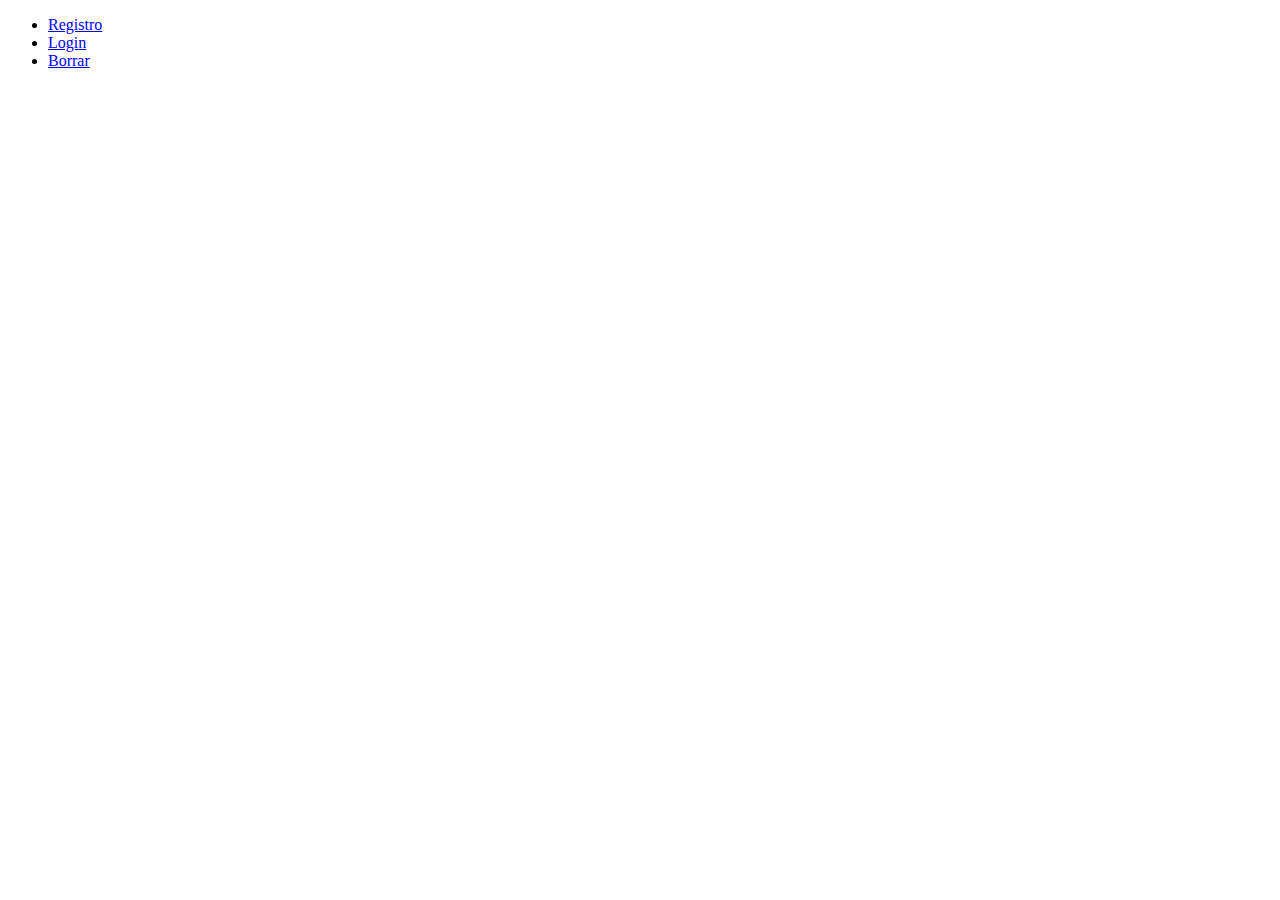
<file: src/main/webapp/index.html>
<!DOCTYPE html>
<html lang="en">
<head>
    <meta charset="UTF-8">
    <meta name="viewport" content="width=device-width, initial-scale=1.0">
    <title>Home</title>
</head>
<body>
    <ul>
        <li><a href="register.html">Registro</a></li>
        <li><a href="login.html">Login</a></li>
        <li><a href="delete.html">Borrar</a></li>
    </ul>
</body>
</html>
</file>
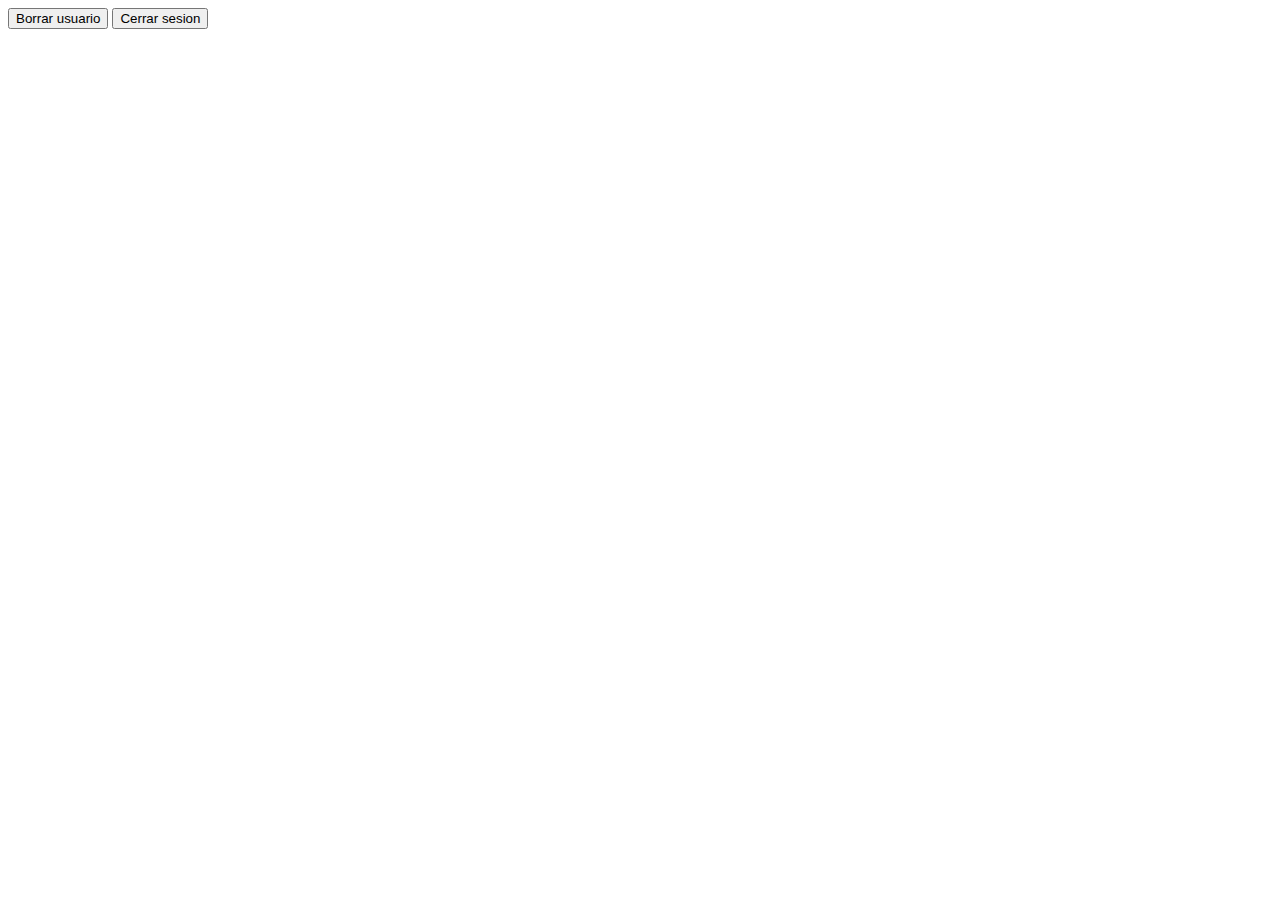
<file: src/main/webapp/delete.html>
<!DOCTYPE html>
<html lang="en">
  <head>
    <meta charset="UTF-8" />
    <meta name="viewport" content="width=device-width, initial-scale=1.0" />
    <title>Borrar usuario</title>
  </head>
  <body>
    <button onclick="deleteUserClick()">Borrar usuario</button>
    <button onclick="logOutClick()">Cerrar sesion</button>
    <h1 id="responseContainer"></h1>
    <script>
      deleteUserClick = () => {
        deleteUser().then(res => {
          if (res.msg) {
            document.querySelector('#responseContainer').innerHTML = res.msg;
          } else {
            document.querySelector('#responseContainer').innerHTML = res.error;
          }
        });
      };

      logOutClick = () => {
        logoutUser().then(res => {
          if (res.msg) {
            document.querySelector('#responseContainer').innerHTML = res.msg;
          } else {
            document.querySelector('#responseContainer').innerHTML = res.error;
          }
        });
      }
    </script>
    <script src="main.js"></script>
  </body>
</html>
</file>
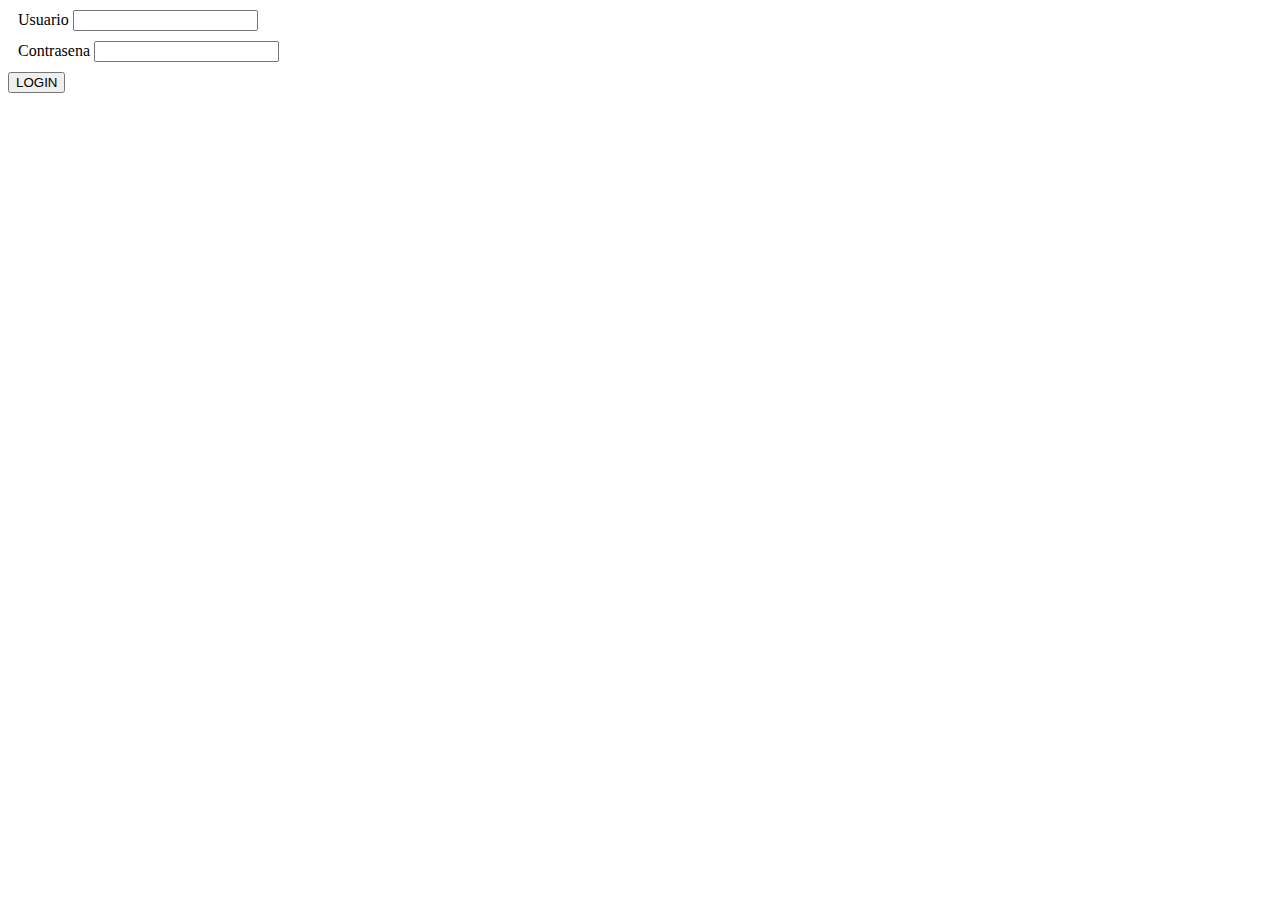
<file: src/main/webapp/login.html>
<!DOCTYPE html>
<html lang="en">
  <head>
    <meta charset="UTF-8" />
    <meta name="viewport" content="width=device-width, initial-scale=1.0" />
    <title>Login</title>
    <link rel="stylesheet" href="main.css" />
  </head>
  <body>
    <div>
      <label for="username">Usuario</label>
      <input type="text" id="username" />
    </div>
    <div>
      <label for="password">Contrasena</label>
      <input type="text" id="password" type="password" />
    </div>
    <button onclick="submitForm()">LOGIN</button>
    <h1 id="responseContainer"></h1>
    <script>
      submitForm = () => {
        const user = new User();
        user.password = document.querySelector('#password').value;
        user.username = document.querySelector('#username').value;

        loginUser(user).then(res => {
          if (res.firstName) {
            document.querySelector('#responseContainer').innerHTML = 'Bienvenido ' + res.firstName;
          } else {
            document.querySelector('#responseContainer').innerHTML = res.error;
          }
        });
      };
    </script>
    <script src="main.js"></script>
  </body>
</html>
</file>
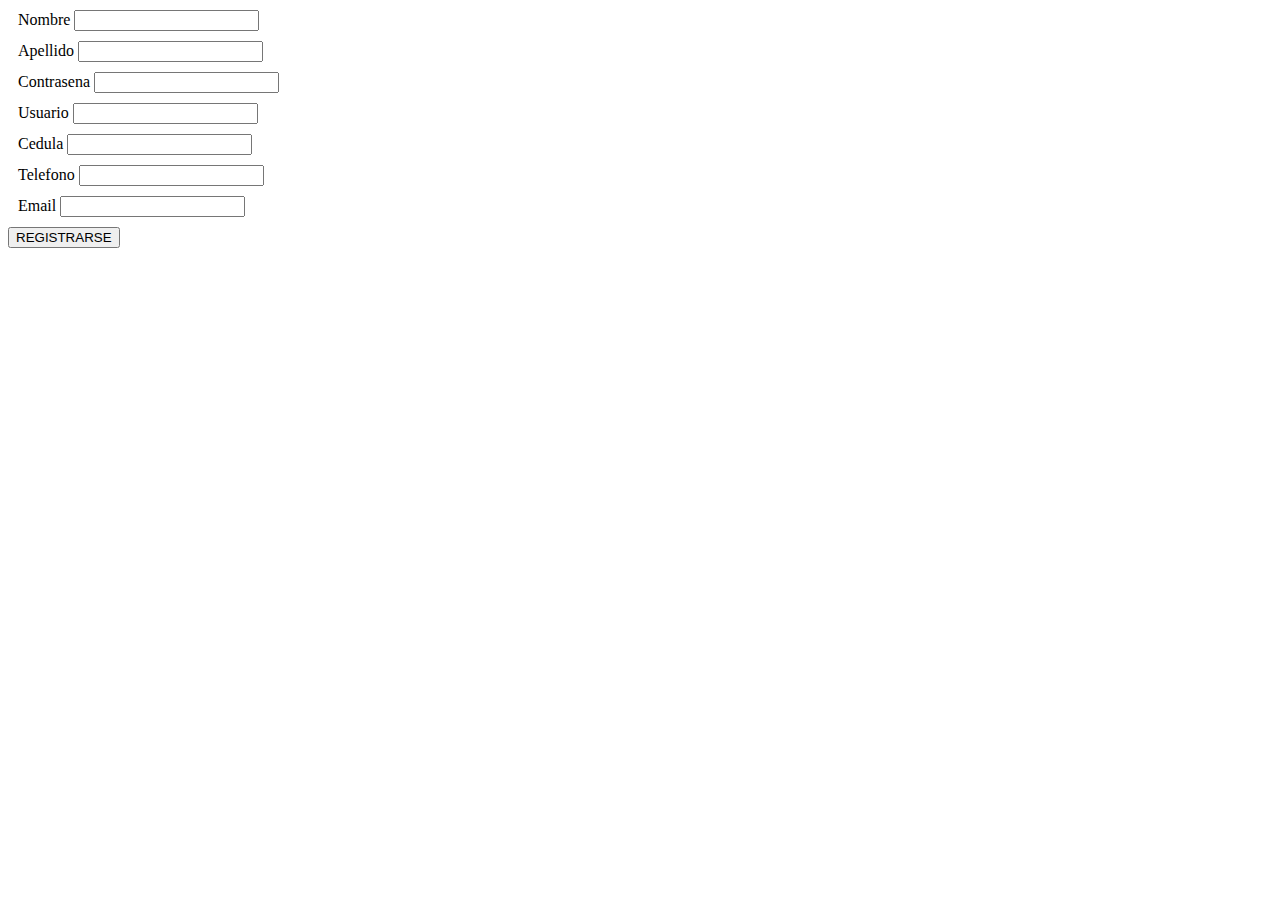
<file: src/main/webapp/register.html>
<!DOCTYPE html>
<html lang="en">
  <head>
    <meta charset="UTF-8" />
    <meta name="viewport" content="width=device-width, initial-scale=1.0" />
    <title>Register</title>
    <link rel="stylesheet" href="main.css" />
  </head>
  <body>
    <div>
      <label for="firstName">Nombre</label>
      <input type="text" id="firstName" />
    </div>
    <div>
      <label for="lastName">Apellido</label>
      <input type="text" id="lastName" />
    </div>
    <div>
      <label for="password">Contrasena</label>
      <input type="text" id="password" type="password" />
    </div>
    <div>
      <label for="username">Usuario</label>
      <input type="text" id="username" />
    </div>
    <div>
      <label for="identification">Cedula</label>
      <input type="text" id="identification" />
    </div>
    <div>
      <label for="phone">Telefono</label>
      <input type="text" id="phone" type="tel" />
    </div>
    <div>
      <label for="email">Email</label>
      <input type="text" id="email" type="email" />
    </div>
    <button onclick="submitForm()">REGISTRARSE</button>
    <h1 id="responseContainer"></h1>
    <script>
      submitForm = () => {
        const user = new User();
        user.firstName = document.querySelector('#firstName').value;
        user.email = document.querySelector('#email').value;
        user.lastName = document.querySelector('#lastName').value;
        user.password = document.querySelector('#password').value;
        user.username = document.querySelector('#username').value;
        user.identification = document.querySelector('#identification').value;
        user.phone = document.querySelector('#phone').value;

        registerUser(user).then(res => {
          if (res.msg) {
            document.querySelector('#responseContainer').innerHTML = res.msg;
          } else {
            document.querySelector('#responseContainer').innerHTML = res.error;
          }
        });
      };
    </script>
    <script src="main.js"></script>
  </body>
</html>
</file>
<file: src/main/webapp/main.css>
* {
    box-sizing: border-box;

}

div {
    margin: 10px;
}
</file>
